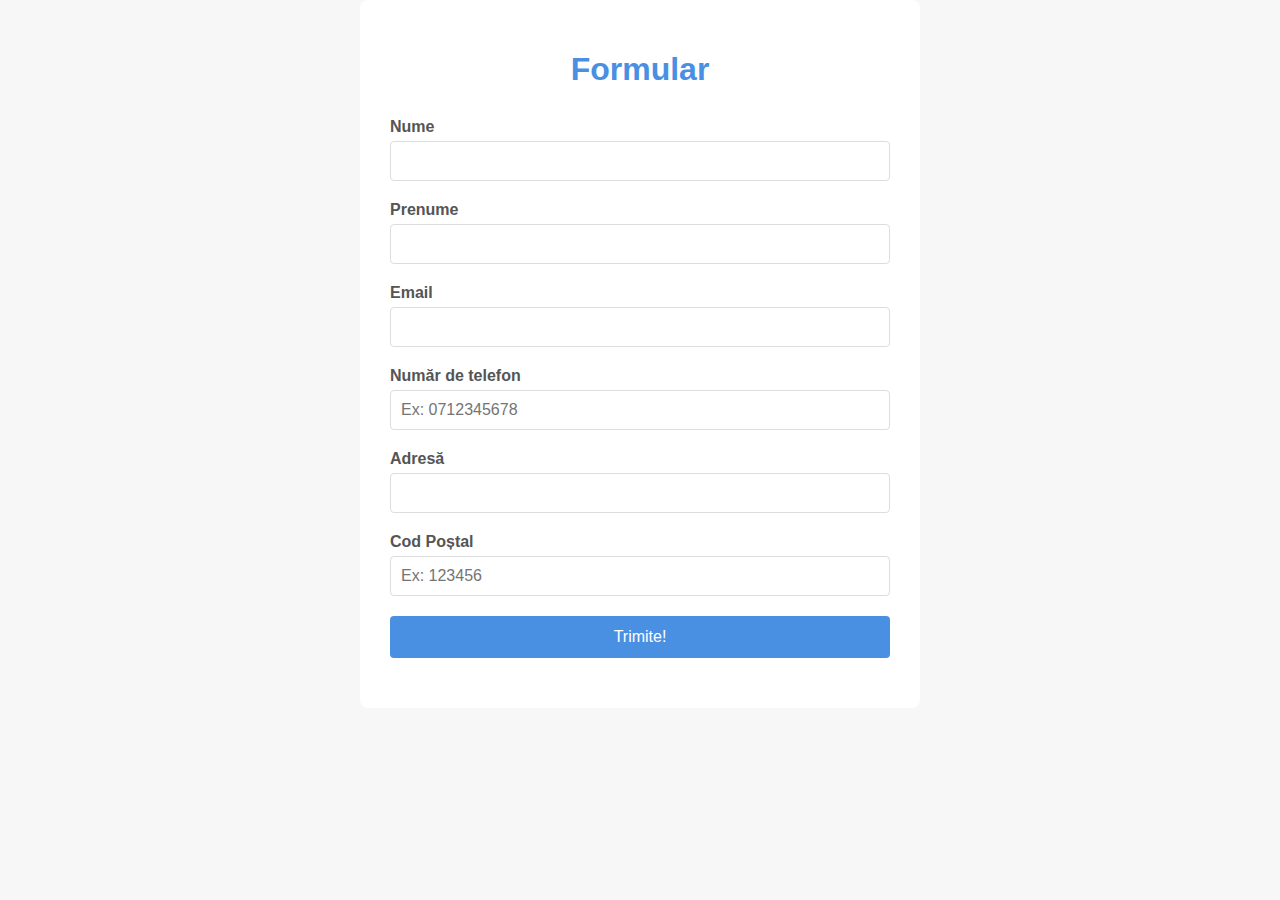
<file: formular.html>
<!DOCTYPE html>
<html lang="ro">
<head>
  <meta charset="UTF-8">
  <meta name="viewport" content="width=device-width, initial-scale=1.0">
  <title>Formular de Contact</title>
  <link rel="stylesheet" href="formular.css">
</head>
<body>
  <div class="container">
    <h1>Formular</h1>
    <form action="#" method="post" class="contact-form">
      <div class="form-group">
        <label for="nume">Nume</label>
        <input type="text" id="nume" name="nume" required>
      </div>
      <div class="form-group">
        <label for="prenume">Prenume</label>
        <input type="text" id="prenume" name="prenume" required>
      </div>
      <div class="form-group">
        <label for="email">Email</label>
        <input type="email" id="email" name="email" required>
      </div>
      <div class="form-group">
        <label for="telefon">Număr de telefon</label>
        <input type="tel" id="telefon" name="telefon" required pattern="[0-9]{10}" placeholder="Ex: 0712345678">
      </div>
      <div class="form-group">
        <label for="adresa">Adresă</label>
        <input type="text" id="adresa" name="adresa" required>
      </div>
      <div class="form-group">
        <label for="cod-postal">Cod Poștal</label>
        <input type="text" id="cod-postal" name="cod-postal" required pattern="[0-9]{6}" placeholder="Ex: 123456">
      </div>
      <div class="form-group">
        <button type="submit" class="submit-btn"><a href="proiect.html">Trimite!</a></button>
      </div>
    </form>
  </div>
</body>
</html>
</file>
<file: formular.css>
body {
    font-family: Arial, sans-serif;
    background-color: #f7f7f7;
    color: #333;
    margin: 0;
    padding: 0;
    display: flex;
    justify-content: center;
    align-items: center;
  }
  
  .container {
    background-color: white;
    border-radius: 8px;
    padding: 30px;
    width: 100%;
    max-width: 500px;
  }
  
  h1 {
    text-align: center;
    color: #4A90E2;
    margin-bottom: 30px;
  }
  
  .contact-form {
    display: flex;
    flex-direction: column;
  }
  
  .form-group {
    margin-bottom: 20px;
  }
  
  label {
    display: block;
    font-weight: bold;
    margin-bottom: 5px;
    color: #555;
  }
  
  input {
    width: 100%;
    padding: 10px;
    border: 1px solid #ddd;
    border-radius: 4px;
    font-size: 16px;
    box-sizing: border-box;
  }
  
  input:focus {
    border-color: #4A90E2;
    outline: none;
  }
  
  button.submit-btn {
    padding: 12px 20px;
    background-color: #4A90E2;
    color: white;
    border: none;
    border-radius: 4px;
    cursor: pointer;
    font-size: 16px;
    width: 100%;
  }
  
  button.submit-btn:hover {
    background-color: #357ABD;
  }

  button.submit-btn > a{
    color: white;
    text-decoration: none;
  }
</file>
